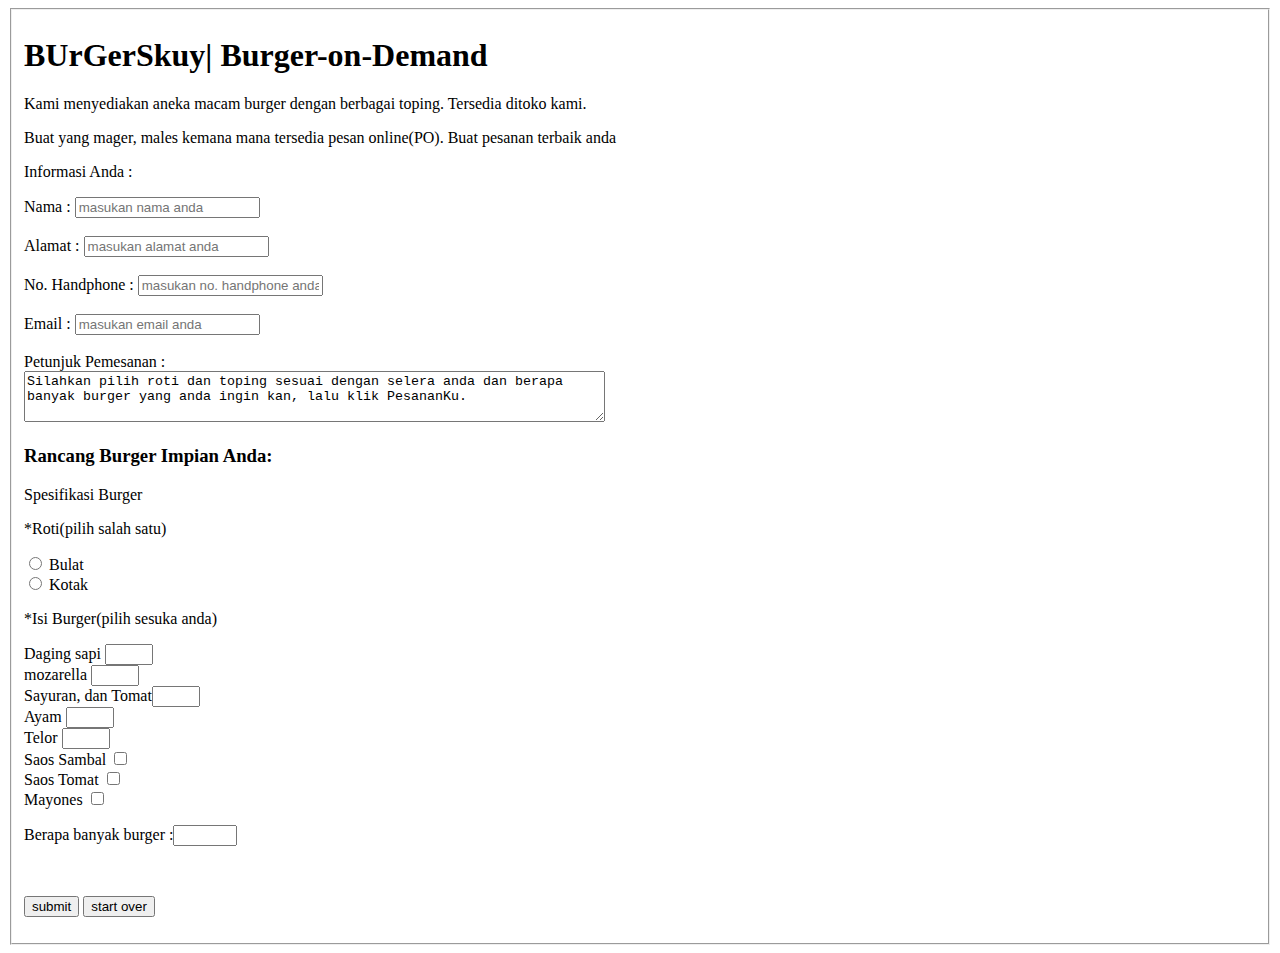
<file: admin.html>
<!DOCTYPE html>
<html lang="en">
<head>
    <meta charset="UTF-8">
    <meta name="viewport" content="width=device-width, initial-scale=1.0">
    <title>Admin</title>
</head>
<body>
    <form action="admin.html" method="post"></form>
    <fieldset>
    <h1 style="text-align: left; color: black;"><b>BUrGerSkuy| Burger-on-Demand</b></h1>
    <p>Kami menyediakan aneka macam burger dengan berbagai toping. Tersedia ditoko kami.</p>
    <p>Buat yang mager, males kemana mana tersedia pesan online(PO). Buat pesanan terbaik anda</p>
    <p>Informasi Anda :</p>

    <form action="">
    <label for="">Nama :</label>
    <input type="Nama" value="" placeholder="masukan nama anda">
    <br>
    <br>
    <label for="">Alamat :</label>
    <input type="Alamat" value="" placeholder="masukan alamat anda">
    <br>
    <br>
    <label for="">No. Handphone :</label>
    <input type="No. Handphone" value="" placeholder="masukan no. handphone anda">
    <br>
    <br>
    <label for="">Email :</label>
    <input type="Email" value="" placeholder="masukan email anda">
    <br>
    <br>
    <label for="">Petunjuk Pemesanan :</label>
    <br>
    <textarea name="" id="" cols="70" rows="3">Silahkan pilih roti dan toping sesuai dengan selera anda dan berapa banyak burger yang anda ingin kan, lalu klik PesananKu.</textarea>
    <br>
    <h3><b>Rancang Burger Impian Anda:</b></h3>
    <p>Spesifikasi Burger</p>
    <p>*Roti(pilih salah satu)</p>
    <input type="radio" value="bulat" name="jk" for="jk" >
    <label for="jk">Bulat</label>
    <br>
    <input type="radio" value="kotak" name="jk" for="jk">
    <label for="jk">Kotak</label>
    <br>
    <p>*Isi Burger(pilih sesuka anda)</p>
    <label for="">Daging sapi <input type="number" name="daging sapi" min="1" max="5"></label>
    <br>
    <label for="">mozarella <input type="number" name="mozarella" min="1" max="5"></label>
    <br>
    <label for="">Sayuran, dan Tomat<input type="number" name="sayuran" min="1" max="5"></label>
    <br>
    <label for="">Ayam <input type="number" name="ayam" min="1" max="5"></label>
    <br>
    <label for="">Telor <input type="number" name="telor" min="1" max="5"></label>
    <br>
    <label for="vihecle1">Saos Sambal</label>
    <input type="checkbox" value="saos sambal" name="vihecle1" id="vihecle1">
    <br>
    <label for="vihecle2">Saos Tomat</label>
    <input type="checkbox" value="saos tomat" name="vihecle2" id="vihecle2">
    <br>
    <label for="vihecle3">Mayones</label>
    <input type="checkbox" value="mayones" name="vihecle3" id="vihecle3">
    <br>
    <p>Berapa banyak burger :<input type="number" name="barapa banyak burger" min="1" max="100"></p>
    <br>
    <p><input type="submit" value="submit" name="submit" id="submit"> <input type="reset" value="start over"></p>
</fieldset>
    </form>
</body>

</html>
</file>
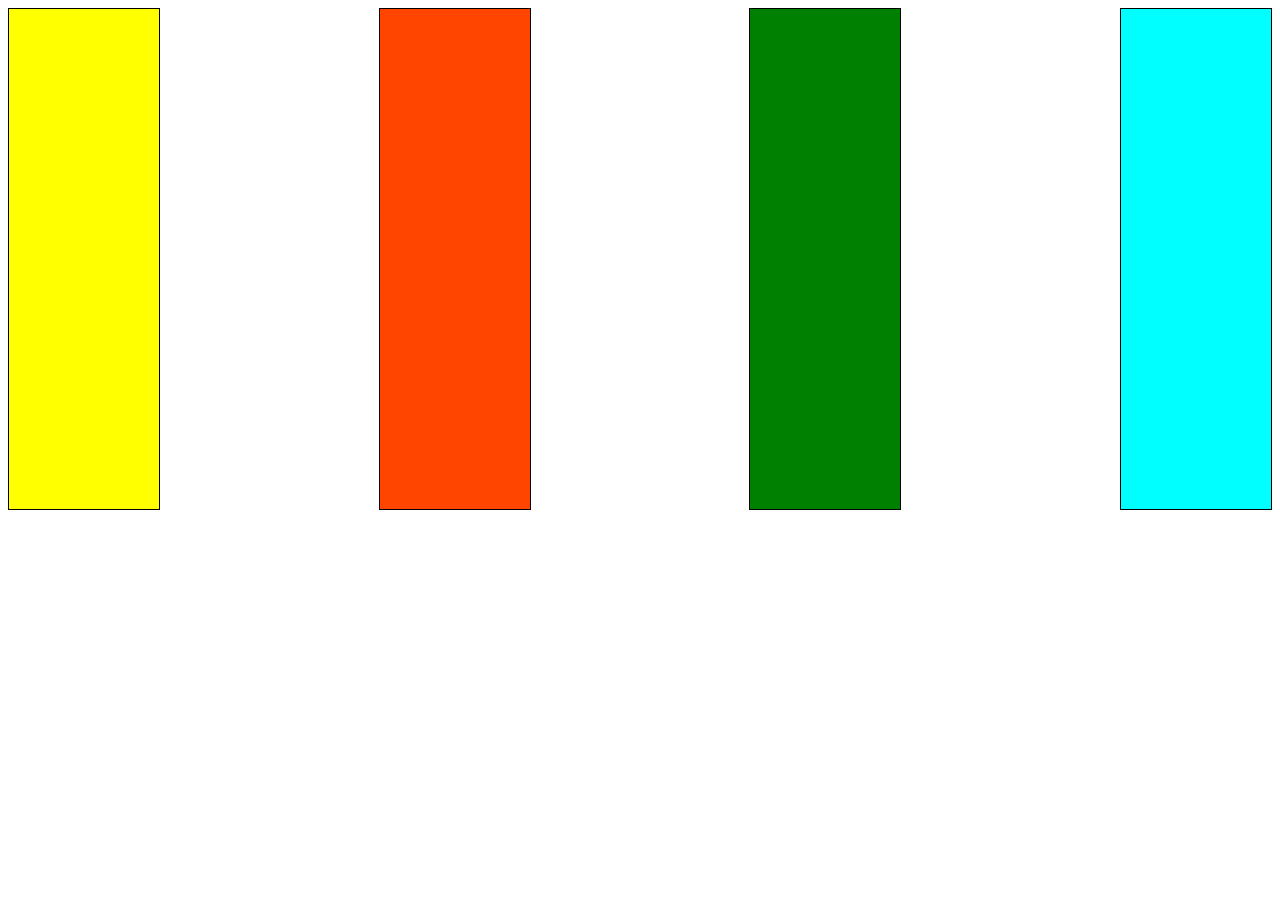
<file: box1.html>
<!DOCTYPE html>
<html lang="en">
<head>
    <meta charset="UTF-8">
    <meta name="viewport" content="width=device-width, initial-scale=1.0">
    <title>flexbox1</title>
    <link rel="stylesheet" href="style1.css">
</head>
<body>
    <div class="container">
        <div class="kotak kuning"></div>
        <div class="kotak oren"></div>
        <div class="kotak hijau"></div>
        <div class="kotak biru"></div>
    </div>
</body>
</html>
</file>
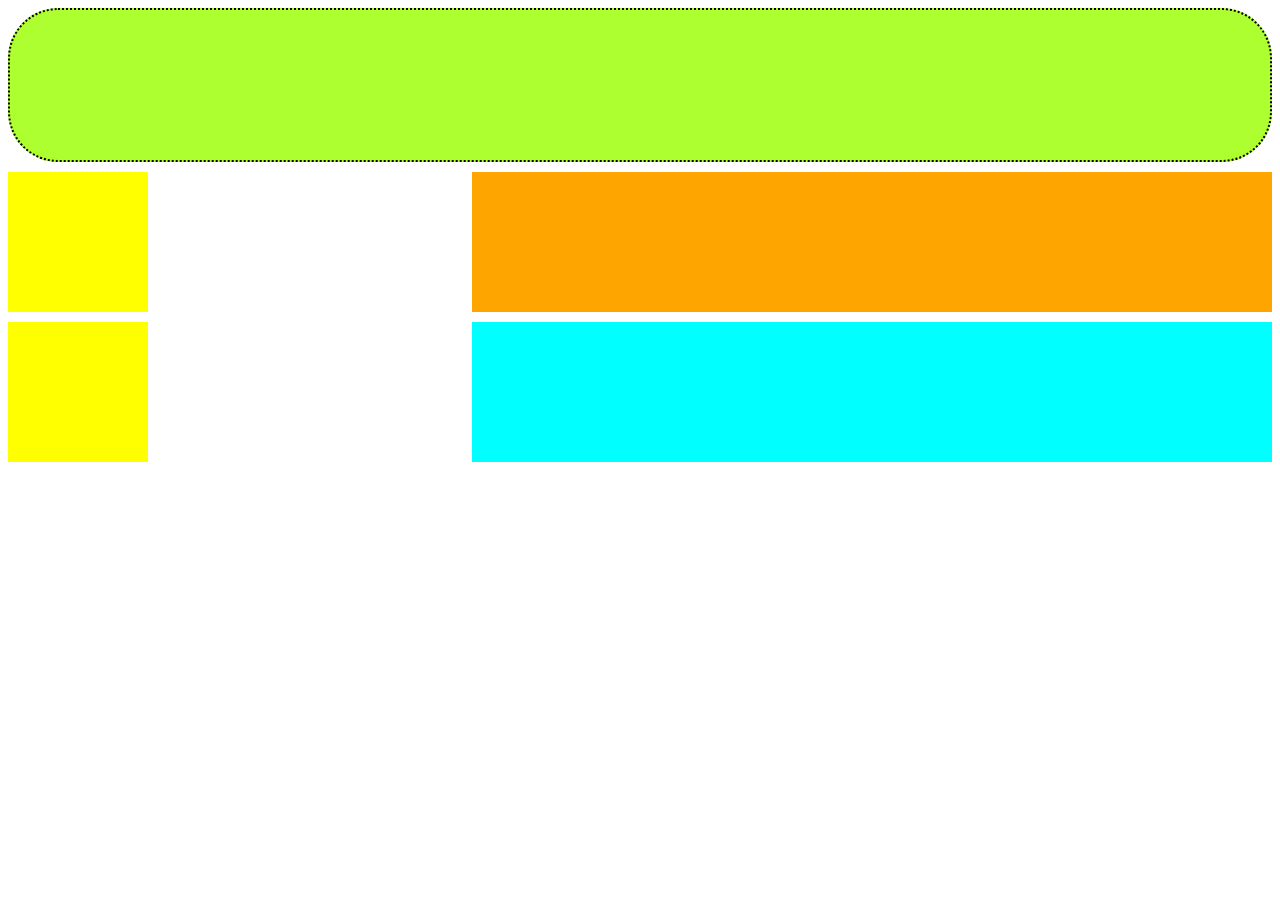
<file: box2.html>
<!DOCTYPE html>
<html lang="en">
<head>
    <meta charset="UTF-8">
    <meta name="viewport" content="width=device-width, initial-scale=1.0">
    <title>Document</title>
    <link rel="stylesheet" href="style2.css">
</head>
<body>
    <div class="awal"></div>
    <div class="container1">
        <!-- anak 1 warna kuning-->
        <div class="kuning"></div>
        <!-- anak 2 warna oren-->
        <div class="oren"></div>
    </div>
    <div class="container2">
        <!-- anak 1 warna kuning-->
        <div class="kuning"></div>
        <!-- anak 2 warna biru-->
        <div class="biru"></div>
    </div>
</body>
</html>
</file>
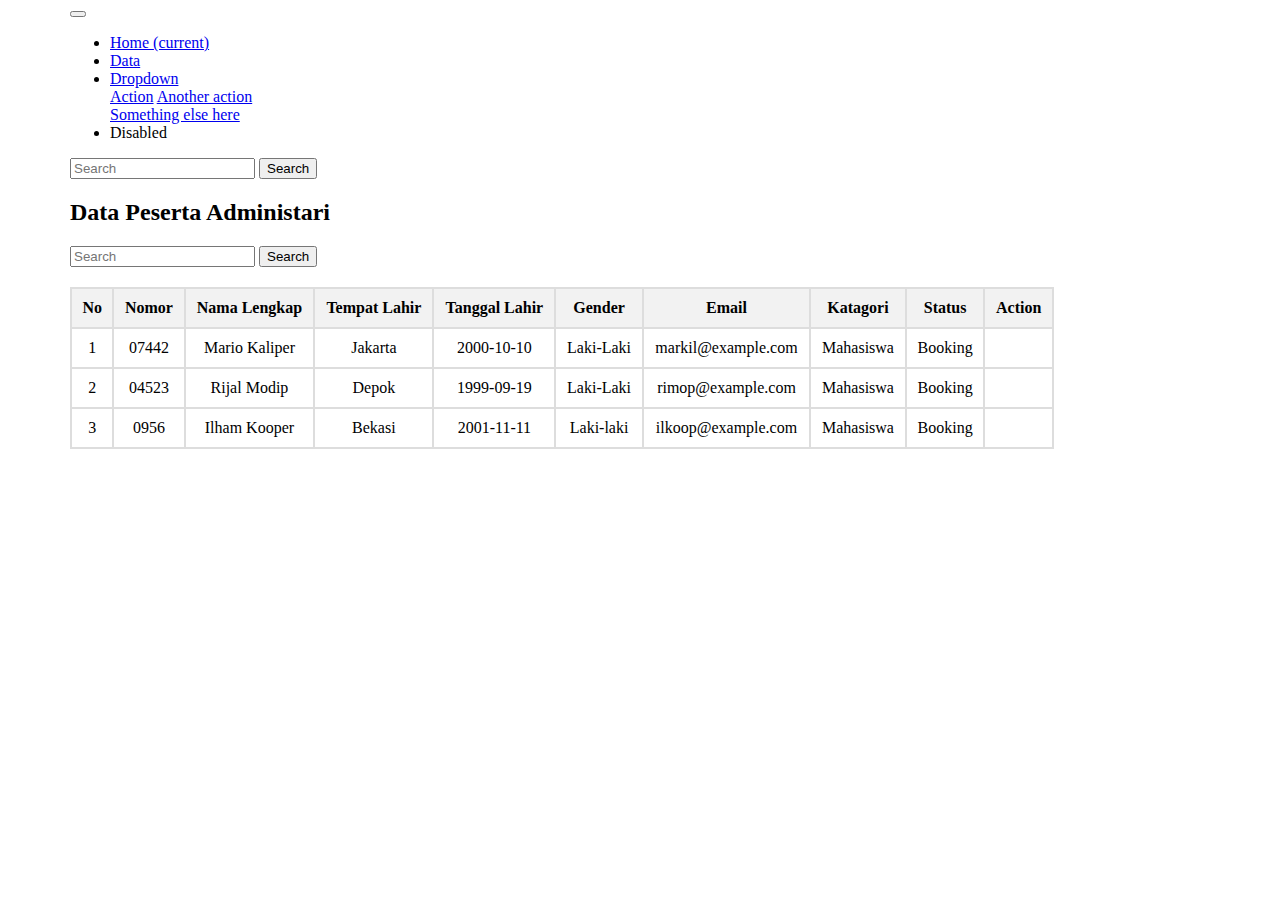
<file: datapeserta.html>
<!DOCTYPE html>
<html lang="en">
<head>
    <meta charset="UTF-8">
    <meta name="viewport" content="width=device-width, initial-scale=1.0">
    <title>Data Peserta</title>
    <link rel="stylesheet" href="https://cdn.jsdelivr.net/npm/bootstrap@4.6.2/dist/css/bootstrap.min.css" integrity="sha384-xOolHFLEh07PJGoPkLv1IbcEPTNtaed2xpHsD9ESMhqIYd0nLMwNLD69Npy4HI+N" crossorigin="anonymous">
    <style>
        body {
            padding: 0;
            margin: 0;
        }
        table {
          width: 80%;
          border-collapse: collapse;
          margin: 20px;
        }
    
        th, td {
          border: 2px solid #ddd;
          padding: 10px;
          text-align: center;
        }
    
        th {
          background-color: #f2f2f2;
        }
        .container {
            margin-left: 50px;
           
        }
        .src {
            margin-left: 70px;
        }
      </style>
</head>
<body>

    <div class="src">
      <nav class="navbar navbar-expand-lg navbar-light bg-light">
        
        <button class="navbar-toggler" type="button" data-toggle="collapse" data-target="#navbarSupportedContent" aria-controls="navbarSupportedContent" aria-expanded="false" aria-label="Toggle navigation">
          <span class="navbar-toggler-icon"></span>
        </button>
      
        <div class="collapse navbar-collapse" id="navbarSupportedContent">
          <ul class="navbar-nav mr-auto">
            <li class="nav-item active">
              <a class="nav-link" href="index.html">Home <span class="sr-only">(current)</span></a>
            </li>
            <li class="nav-item">
              <a class="nav-link" href="datapeserta.html">Data</a>
            </li>
            <li class="nav-item dropdown">
              <a class="nav-link dropdown-toggle" href="#" role="button" data-toggle="dropdown" aria-expanded="false">
                Dropdown
              </a>
              <div class="dropdown-menu">
                <a class="dropdown-item" href="#">Action</a>
                <a class="dropdown-item" href="#">Another action</a>
                <div class="dropdown-divider"></div>
                <a class="dropdown-item" href="#">Something else here</a>
              </div>
            </li>
            <li class="nav-item">
              <a class="nav-link disabled">Disabled</a>
            </li>
          </ul>
          <form class="form-inline my-2 my-lg-0">
            <input class="form-control mr-sm-2" type="search" placeholder="Search" aria-label="Search">
            <button class="btn btn-outline-success my-2 my-sm-0" type="submit">Search</button>
          </form>
        </div>
      </nav>  
      
        <h2>Data Peserta Administari</h2>
        
        <form class="form-inline my-2 my-lg-0">
            <input class="form-control mr-sm-2" type="search" placeholder="Search" aria-label="Search">
            <button class="btn btn-outline-success my-2 my-sm-0" type="submit">Search</button>
        </form>
    </div>
<div class="container">
  <table>
    <thead>
      <tr>
        <th>No</th>
        <th>Nomor</th>
        <th>Nama Lengkap</th>
        <th>Tempat Lahir</th>
        <th>Tanggal Lahir</th>
        <th>Gender</th>
        <th>Email</th>
        <th>Katagori</th>
        <th>Status</th>
        <th>Action</th>
        
      </tr>
    </thead>
    <tbody>
      <tr>
        <td>1</td>
        <td>07442</td>
        <td>Mario Kaliper</td>
        <td>Jakarta</td>
        <td>2000-10-10</td>
        <td>Laki-Laki</td>
        <td>markil@example.com</td>
        <td>Mahasiswa</td>
        <td>Booking</td>
        <td></td>
        
      </tr>
      <tr>
        <td>2</td>
        <td>04523</td>
        <td>Rijal Modip</td>
        <td>Depok</td>
        <td>1999-09-19</td>
        <td>Laki-Laki</td>
        <td>rimop@example.com</td>
        <td>Mahasiswa</td>
        <td>Booking</td>
        <td></td>
      </tr>
      <tr>
        <td>3</td>
        <td>0956</td>
        <td>Ilham Kooper</td>
        <td>Bekasi</td>
        <td>2001-11-11</td>
        <td>Laki-laki</td>
        <td>ilkoop@example.com</td>
        <td>Mahasiswa</td>
        <td>Booking</td>
        <td></td>
      </tr>
      
      <!-- Tambahkan baris sesuai dengan data peserta yang dimiliki -->
    </tbody>
  </table>
</div>
</body>
</html>
</file>
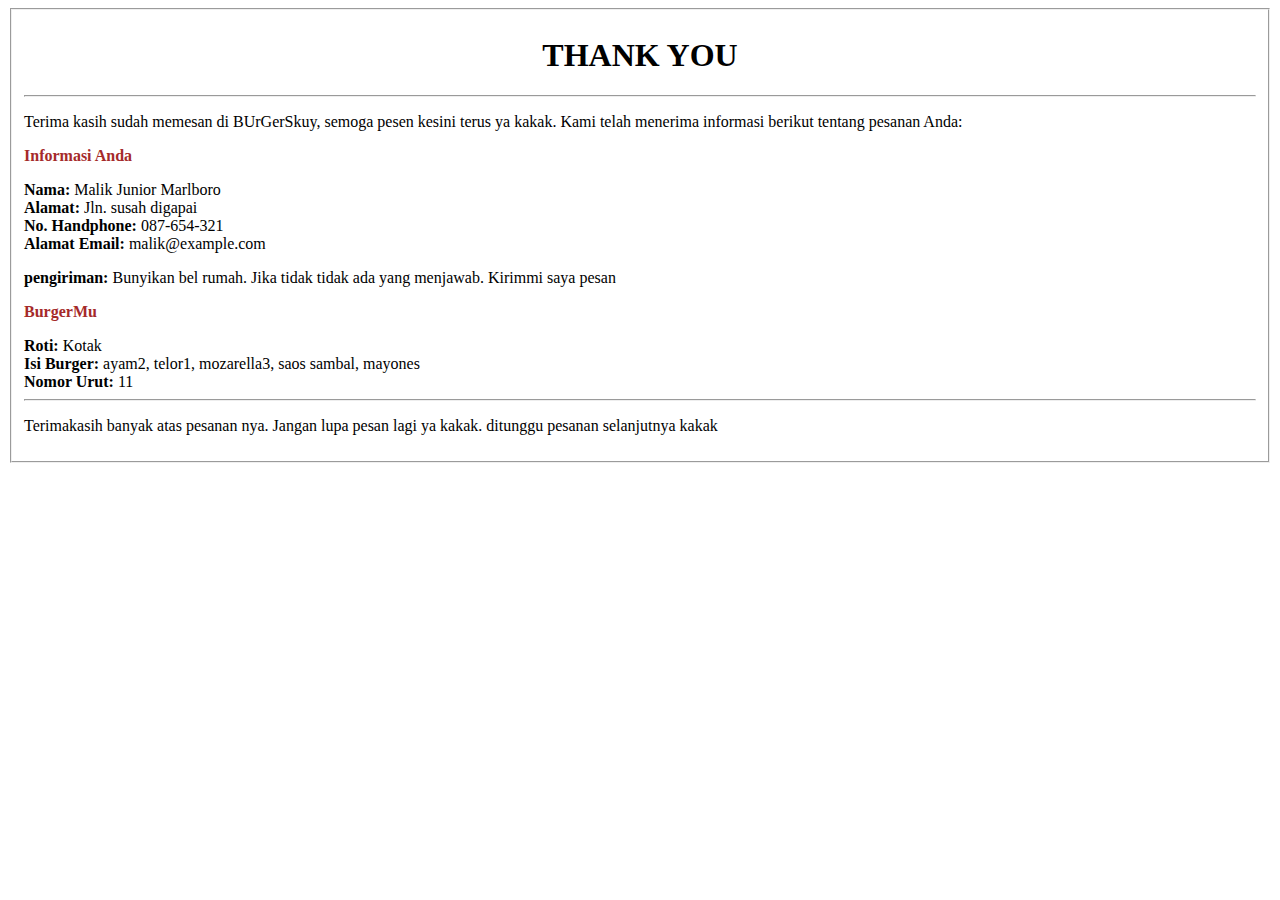
<file: hasilpemesanan.html>
<!DOCTYPE html>
<html lang="en">
<head>
    <meta charset="UTF-8">
    <meta name="viewport" content="width=device-width, initial-scale=1.0">
    <title>hasilpesanan</title>
</head>
<body>
    <form action="hasilpemesanan.html" method="get"></form>
    <fieldset>
        <h1 style="text-align: center;" color="blue">THANK YOU</h1>
        <hr style="color: blue;">
        <p>Terima kasih sudah memesan di BUrGerSkuy, semoga pesen kesini terus ya kakak. 
            Kami telah menerima informasi berikut tentang pesanan Anda:</p>
        <p style="color: brown;"><b>Informasi Anda</b></p>
            <label for=""><b>Nama: </b>Malik Junior Marlboro</label>
            <br>
            <label for=""><b>Alamat: </b>Jln. susah digapai</label>
            <br>
            <label for=""><b>No. Handphone: </b>087-654-321</label>
            <br>
            <label for=""><b>Alamat Email: </b>malik@example.com</label>
        <p><b>pengiriman: </b>Bunyikan bel rumah. Jika tidak tidak ada yang menjawab.
                 Kirimmi saya pesan</p>
        <p style="color: brown;"><b>BurgerMu</b></p>
            <label for=""><b>Roti: </b>Kotak</label>
            <br>
            <label for=""><b>Isi Burger: </b>ayam2, telor1, mozarella3, saos sambal, mayones</label>
            <br>
            <label for=""><b>Nomor Urut: </b>11</label>
            <br>
            <hr style="color: aqua;">
            <p>Terimakasih banyak atas pesanan nya. Jangan lupa pesan lagi ya kakak.
                 ditunggu pesanan selanjutnya kakak</p>
    </fieldset>
</body>
</html>
</file>
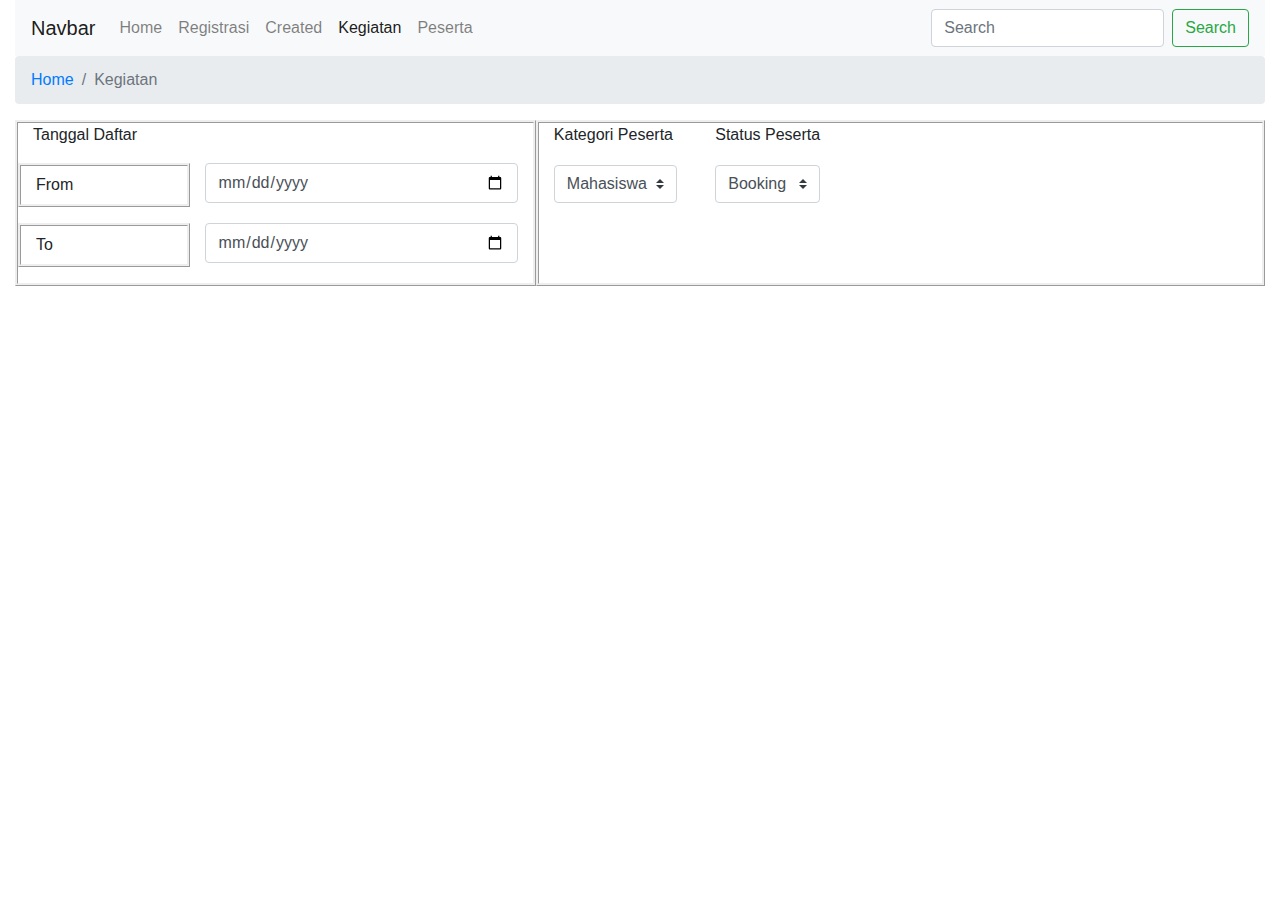
<file: kegiatan.html>
<!DOCTYPE html>
<html lang="en">

<head>
    <meta charset="UTF-8">
    <meta name="viewport" content="width=device-width, initial-scale=1.0">
    <title>Registrasi</title>
    <link rel="stylesheet" href="https://cdn.jsdelivr.net/npm/bootstrap@4.6.2/dist/css/bootstrap.min.css"
        integrity="sha384-xOolHFLEh07PJGoPkLv1IbcEPTNtaed2xpHsD9ESMhqIYd0nLMwNLD69Npy4HI+N" crossorigin="anonymous">
    <link rel="stylesheet" href="https://stackpath.bootstrapcdn.com/bootstrap/4.1.3/css/bootstrap.min.css">
    <link rel="stylesheet" href="https://maxcdn.bootstrapcdn.com/font-awesome/4.7.0/css/font-awesome.min.css">
</head>
<body>
    <div class="container-fluid">
        <!-- ini navbar -->
        <nav class="navbar navbar-expand-lg navbar-light bg-light">
            <a class="navbar-brand" href="#">Navbar</a>
            <button class="navbar-toggler" type="button" data-toggle="collapse" data-target="#navbarTogglerDemo02"
                aria-controls="navbarTogglerDemo02" aria-expanded="false" aria-label="Toggle navigation">
                <span class="navbar-toggler-icon"></span>
            </button>

            <div class="collapse navbar-collapse" id="navbarTogglerDemo02">
                <ul class="navbar-nav mr-auto mt-2 mt-lg-0">
                    <li class="nav-item">
                        <a class="nav-link" href="index.html">Home</a>
                    </li>
                    <li class="nav-item">
                        <a class="nav-link" href="register.html">Registrasi</a>
                    </li>
                    <li class="nav-item">
                        <a class="nav-link" href="">Created</a>
                    </li>
                    <li class="nav-item active">
                        <a class="nav-link" href="">Kegiatan<span
                                class="sr-only">(current)</span></a>
                    </li>
                    <li class="nav-item">
                        <a class="nav-link" href="">Peserta</a>
                    </li>
                </ul>
                <form class="form-inline my-2 my-lg-0">
                    <input class="form-control mr-sm-2" type="search" placeholder="Search">
                    <button class="btn btn-outline-success my-2 my-sm-0" type="submit">Search</button>
                </form>
            </div>
        </nav>
        <!-- tutup navbar -->
        <!-- buka breadcrumb -->
        <nav aria-label="breadcrumb">
            <ol class="breadcrumb">
                <li class="breadcrumb-item"><a href="/E-Seminar/index.html">Home</a></li>
                <li class="breadcrumb-item active" aria-current="page">Kegiatan</li>
            </ol>
        </nav>
        <!-- tutup breadcrumb -->
        <!-- buka form -->
        <div class="container-fluid">
            <div class="row">
                <div class="col-md-5" style="border-style: ridge;">
                    <form>
                        <p>Tanggal Daftar</p>
                        <div class="form-group row">
                            <label for="From" class="col-4 col-form-label" style="border-style: ridge;">From</label>
                            <div class="col-8">
                                <input id="From" name="From" type="date" class="form-control">
                            </div>
                        </div>
                        <div class="form-group row">
                            <label for="To" class="col-4 col-form-label" style="border-style: ridge;">To</label>
                            <div class="col-8">
                                <input id="To" name="To" type="date" class="form-control">
                            </div>
                        </div>
                    </form>
                </div>
                <div class="col-md-7" style="border-style: ridge;">
                    <form style="display: flex; padding-left:0vw;">
                        <div class="form-group" style="margin-right: 3vw; margin-left:0vw">
                            <label for="Kategori">Kategori Peserta</label>
                            <div>
                                <select id="Kategori" name="Kategori" class="custom-select" style="margin-top: 10px;">
                                    <option value="Mahasiswa">Mahasiswa</option>
                                    <option value="duck">Duck</option>
                                </select>
                            </div>
                        </div>
                        <div class="form-group">
                            <label for="Status">Status Peserta</label>
                            <div>
                                <select id="Status" name="Status" class="custom-select" style="margin-top: 10px;">
                                    <option value="Booking">Booking</option>
                                    <option value="duck">Duck</option>
                                </select>
                            </div>
                        </div>
                    </form>
                </div>
            </div>
        </div>
        <!-- tutup form -->
    </div>
</body>
<script src="https://cdn.jsdelivr.net/npm/@popperjs/core@2.11.6/dist/umd/popper.min.js"
    integrity="sha384-oBqDVmMz9ATKxIep9tiCxS/Z9fNfEXiDAYTujMAeBAsjFuCZSmKbSSUnQlmh/jp3"
    crossorigin="anonymous"></script>
<script src="https://cdn.jsdelivr.net/npm/bootstrap@5.2.3/dist/js/bootstrap.min.js"
    integrity="sha384-cuYeSxntonz0PPNlHhBs68uyIAVpIIOZZ5JqeqvYYIcEL727kskC66kF92t6Xl2V"
    crossorigin="anonymous"></script>

</html>
</file>
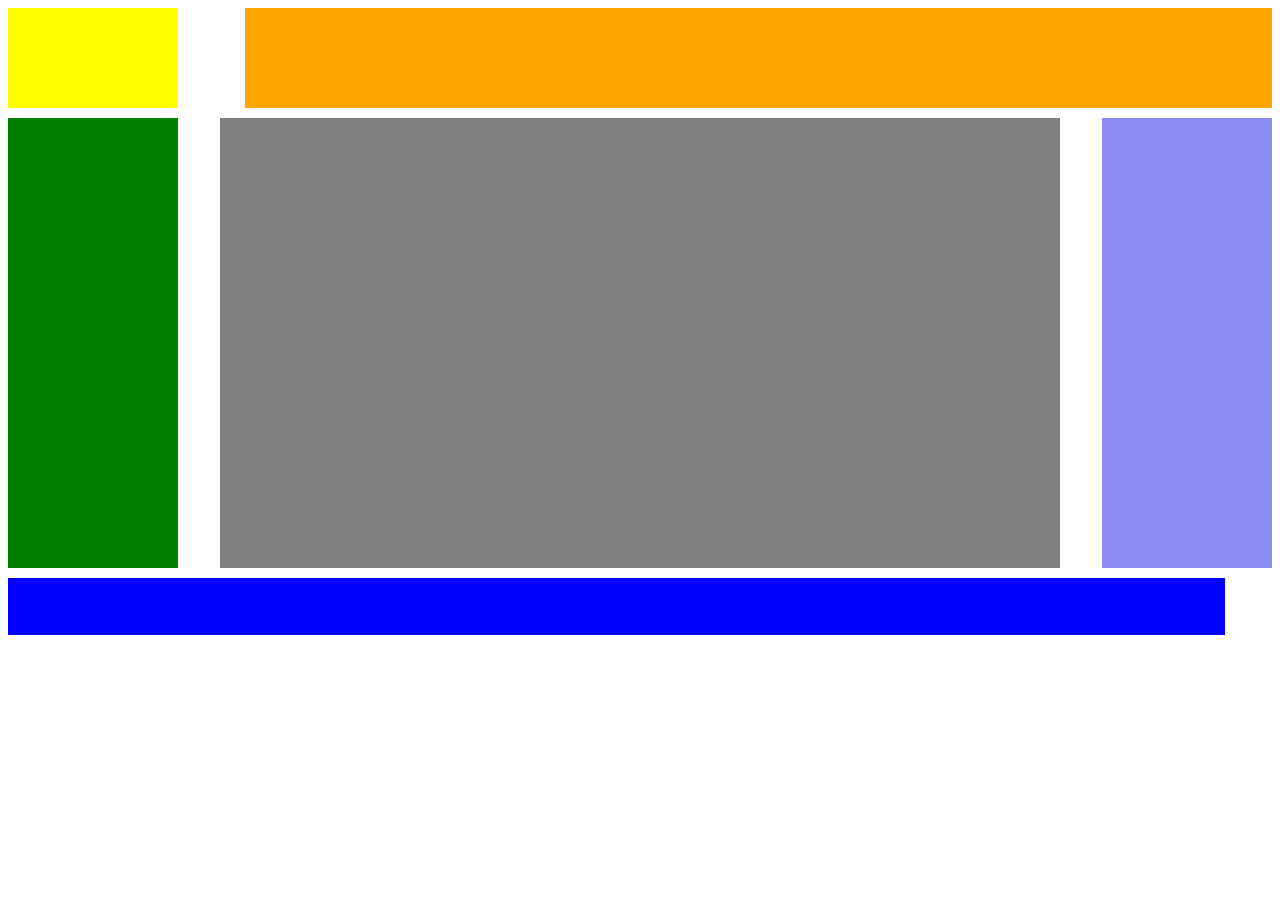
<file: tugasweek7.html>
<!DOCTYPE html>
<html lang="en">
<head>
    <meta charset="UTF-8">
    <meta name="viewport" content="width=device-width, initial-scale=1.0">
    <title>Document</title>
    <link rel="stylesheet" href="style3.css">
</head>
<body>
    <div class="container1">
        <!-- kotak 1 kuning-->
        <div class="kuning"></div>
        <!-- kotak 2 oren-->
        <div class="oren"></div>
    </div>
    <div class="container2">
        <!-- kotak 1 panjang-->
        <div class="kotak1"></div>
        <!-- kotak 2 panjang-->
        <div class="kotak2"></div>
        <!-- kotak 3 panjang-->
        <div class="kotak3"></div>
    </div>
    <div class="container3"></div>
</body>
</html>
</file>
<file: style1.css>
.container{
    display: flex;
    justify-content: space-between;
}
.kotak{
    height: 500px;
    width: 150px;
    border: 1px solid;
}
.kuning{
    background-color: yellow;
}
.oren{
    background-color: orangered;
}
.hijau{
    background-color: green;
}
.biru{
    background-color: aqua;
}
</file>
<file: style2.css>
.awal{
    height: 150px;
    background-color: greenyellow;
    border-radius: 50px;
    border: 2px dotted;
    margin-bottom: 10px;
}
.kuning{
    background-color: yellow;
    height: 140px;
    width: 140px;
    margin-bottom: 10px;
}
.oren{
    background-color: orange;
    height: 140px;
    width: 800px;
    margin-bottom: 10px;
}
.biru{
    background-color: aqua;
    height: 140px;
    width: 800px;
}
.container1{
    display: flex;
    justify-content: space-between;
}
.container2{
    display: flex;
    justify-content: space-between;
}
</file>
<file: style3.css>
.kuning{
    background-color: yellow;
    height: 100px;
    width: 170px;
}
.oren{
    background-color: orange;
    height: 100px;
    width: 1027px;
}
.container1{
    display: flex;
    justify-content: space-between;
    margin-bottom: 10px;
}
.kotak1{
    background-color: green;
    height: 450px;
    width: 170px;
}
.kotak2{
    background-color: gray;
    height: 450px;
    width: 840px;
}
.kotak3{
    background-color: rgb(140, 140, 242);
    height: 450px;
    width: 170px;
}
.container2{
    display: flex;
    justify-content: space-between;
    margin-bottom: 10px;
}
.container3{
    background-color: blue;
    height: 57px;
    width: 1217px;
}
</file>
